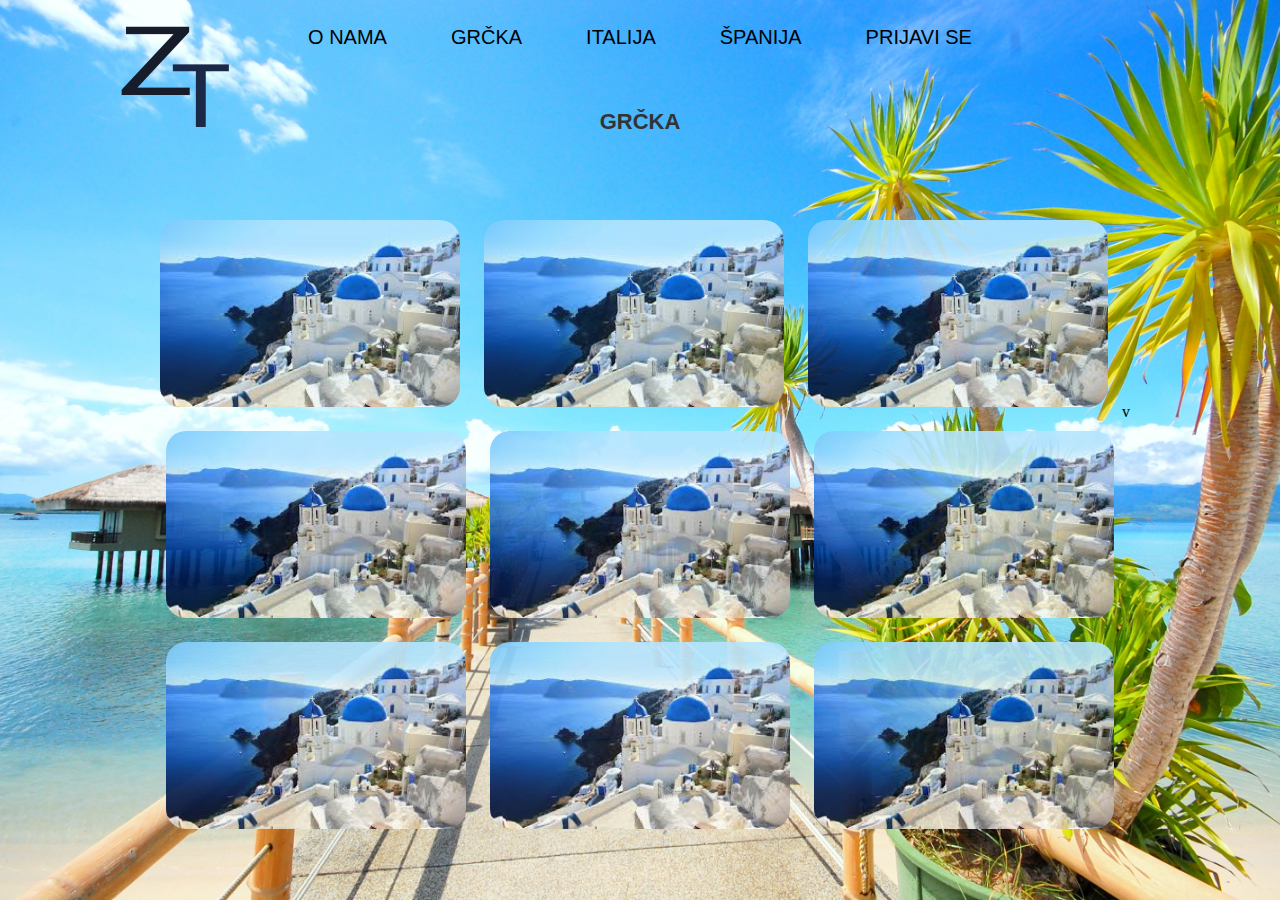
<file: grcka.html>
<!DOCTYPE html>
<html lang="en">

<head>
    <meta charset="UTF-8" />
    <meta name="viewport" content="width=device-width, initial-scale=1.0" />
    <meta http-equiv="X-UA-Compatible" content="ie=edge" />
    <link rel="stylesheet" href="style.css" />
    <title>Zorana Turs</title>
</head>

<body>
    <img class="logo" src="slike/logo.png" />
    <nav>
        <ul>
            <li><a href="index.html">O NAMA</a></li>
            <li><a href="grcka.html">GRČKA</a></li>
            <li><a href="italija.html">ITALIJA</a></li>
            <li><a href="spanija.html">ŠPANIJA</a></li>
            <li><a href="prijava.html">PRIJAVI SE</a></li>
        </ul>
    </nav>
    <h1>GRČKA</h1>
    <div class="galerija">
        <img src="slike/grcka1.jpg" alt="" />
        <img src="slike/grcka1.jpg" alt="" />
        <img src="slike/grcka1.jpg" alt="" />
        v
        <img src="slike/grcka1.jpg" alt="" />
        <img src="slike/grcka1.jpg" alt="" />
        <img src="slike/grcka1.jpg" alt="" />
        <img src="slike/grcka1.jpg" alt="" />
        <img src="slike/grcka1.jpg" alt="" />
        <img src="slike/grcka1.jpg" alt="" />

    </div>
</body>
</html>
</file>
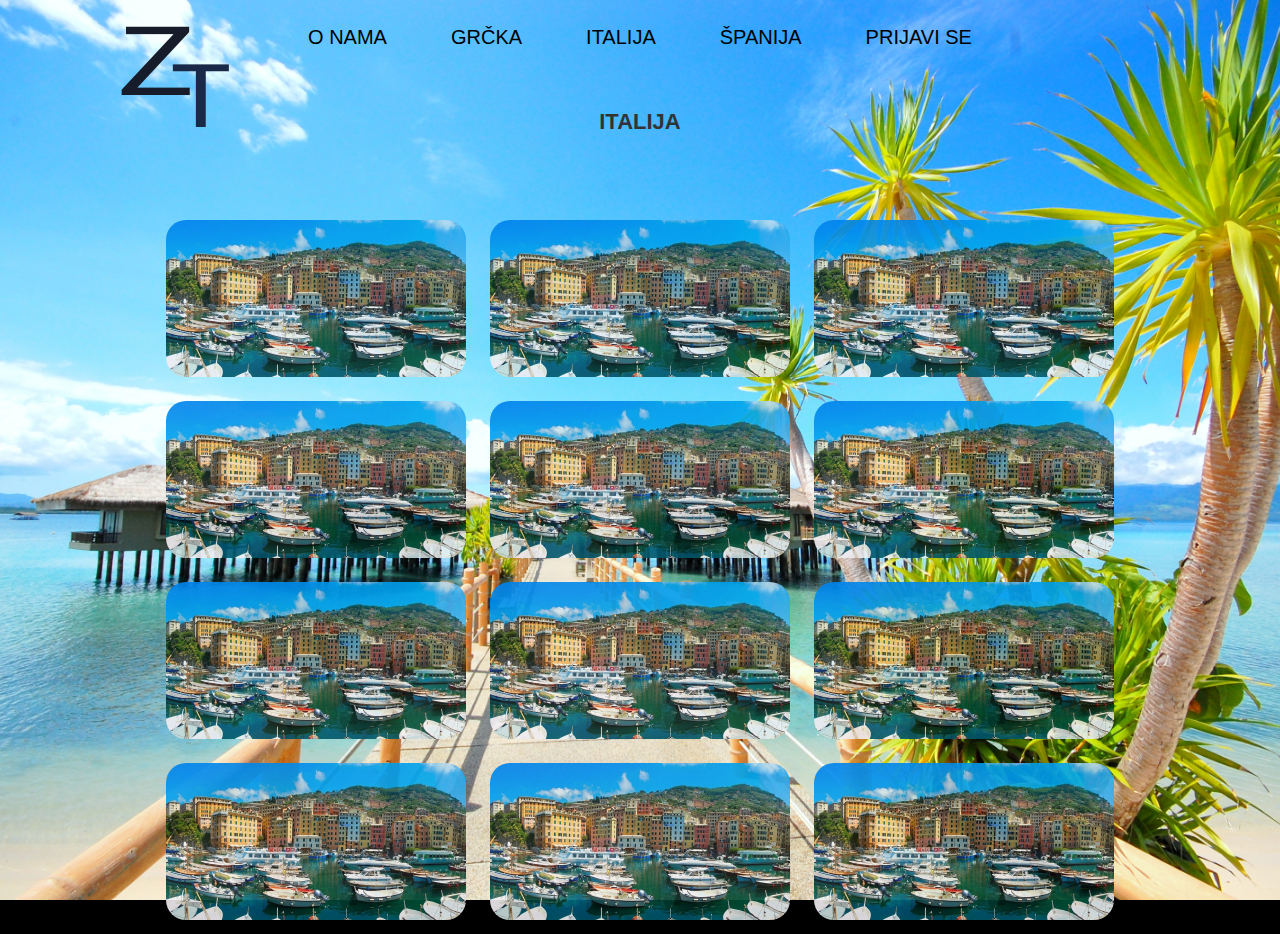
<file: italija.html>
<!DOCTYPE html>
<html lang="en">

<head>
    <meta charset="UTF-8" />
    <meta name="viewport" content="width=device-width, initial-scale=1.0" />
    <meta http-equiv="X-UA-Compatible" content="ie=edge" />
    <link rel="stylesheet" href="style.css" />
    <title>Zorana Turs</title>
</head>

<body>
    <img class="logo" src="slike/logo.png" />
    <nav>
        <ul>
            <li><a href="index.html">O NAMA</a></li>
            <li><a href="grcka.html">GRČKA</a></li>
            <li><a href="italija.html">ITALIJA</a></li>
            <li><a href="spanija.html">ŠPANIJA</a></li>
            <li><a href="prijava.html">PRIJAVI SE</a></li>
        </ul>
    </nav>
    <h1>ITALIJA</h1>
    <div class="galerija">
        <img src="slike/italija1.jpg" alt="" />
        <img src="slike/italija1.jpg" alt="" />
        <img src="slike/italija1.jpg" alt="" />
        <img src="slike/italija1.jpg" alt="" />
        <img src="slike/italija1.jpg" alt="" />
        <img src="slike/italija1.jpg" alt="" />
        <img src="slike/italija1.jpg" alt="" />
        <img src="slike/italija1.jpg" alt="" />
        <img src="slike/italija1.jpg" alt="" />
        <img src="slike/italija1.jpg" alt="" />
        <img src="slike/italija1.jpg" alt="" />
        <img src="slike/italija1.jpg" alt="" />
    </div>
</body>
</html>
</file>
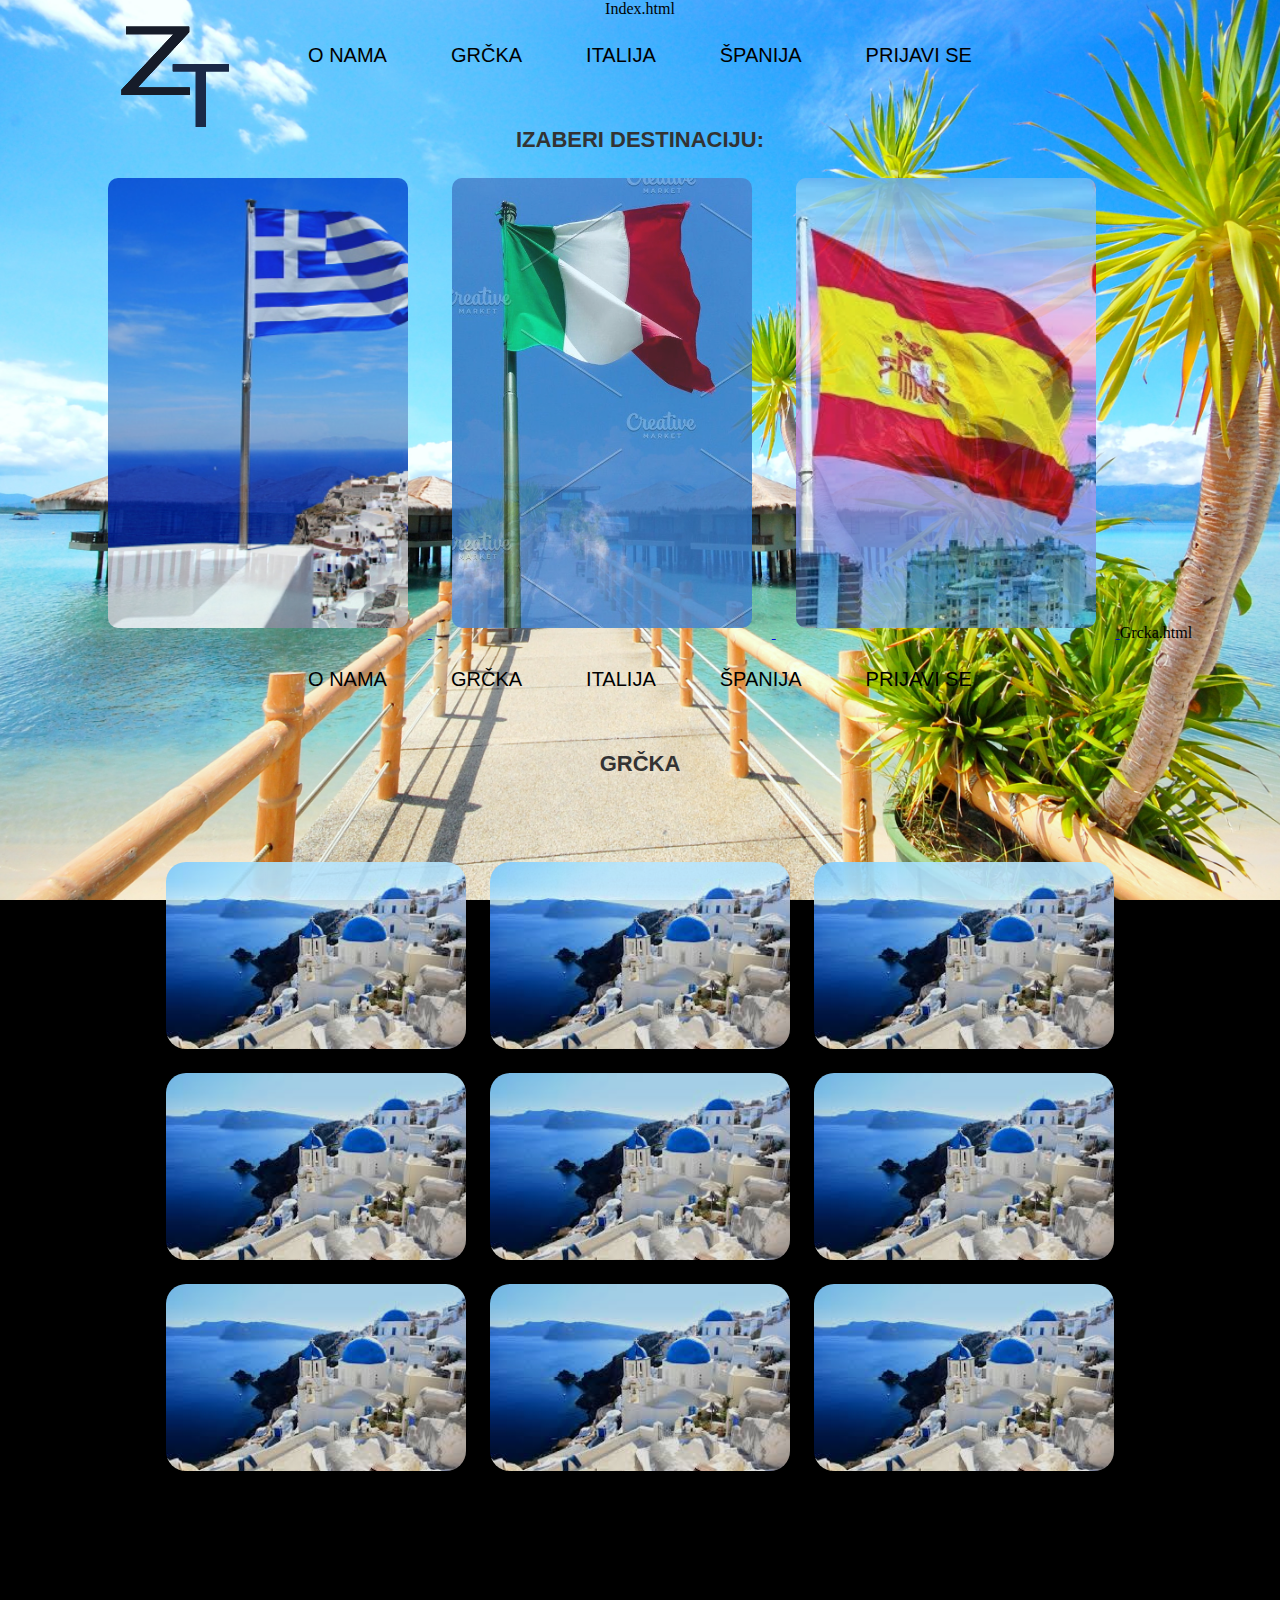
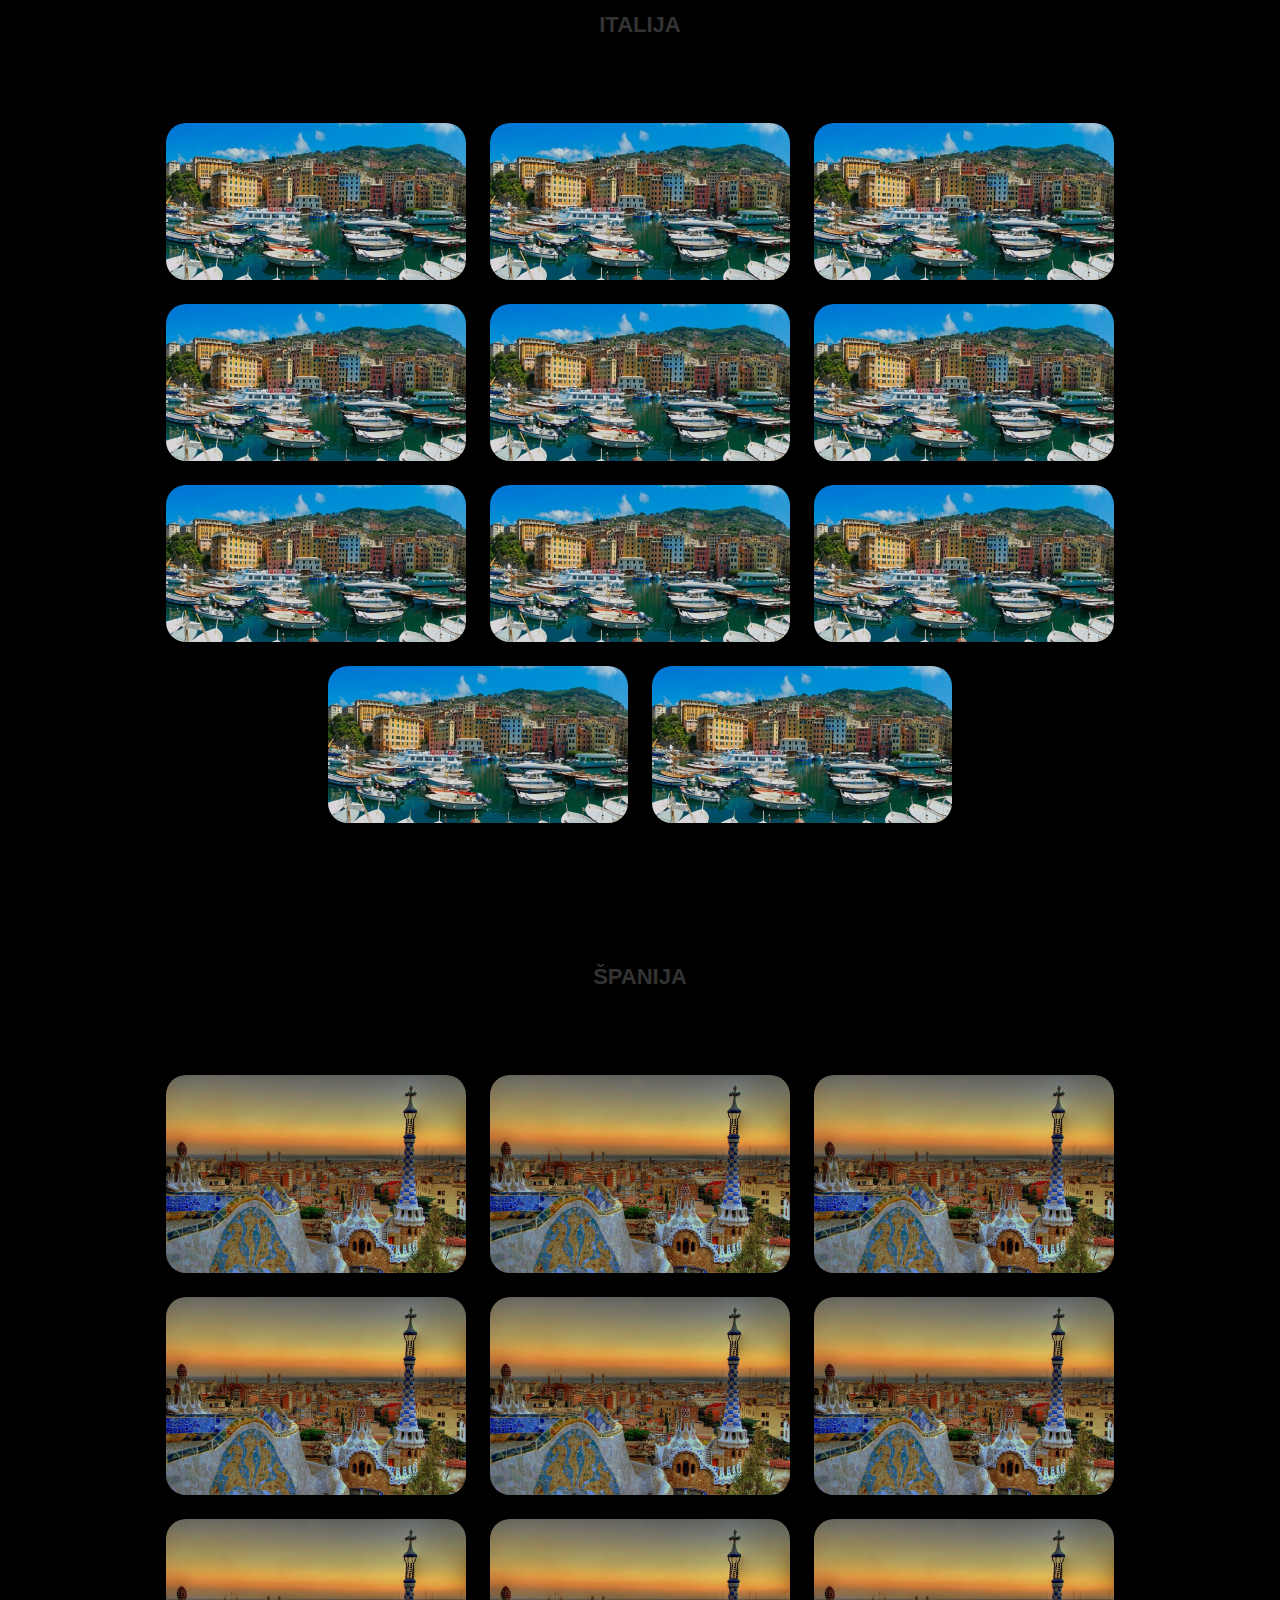
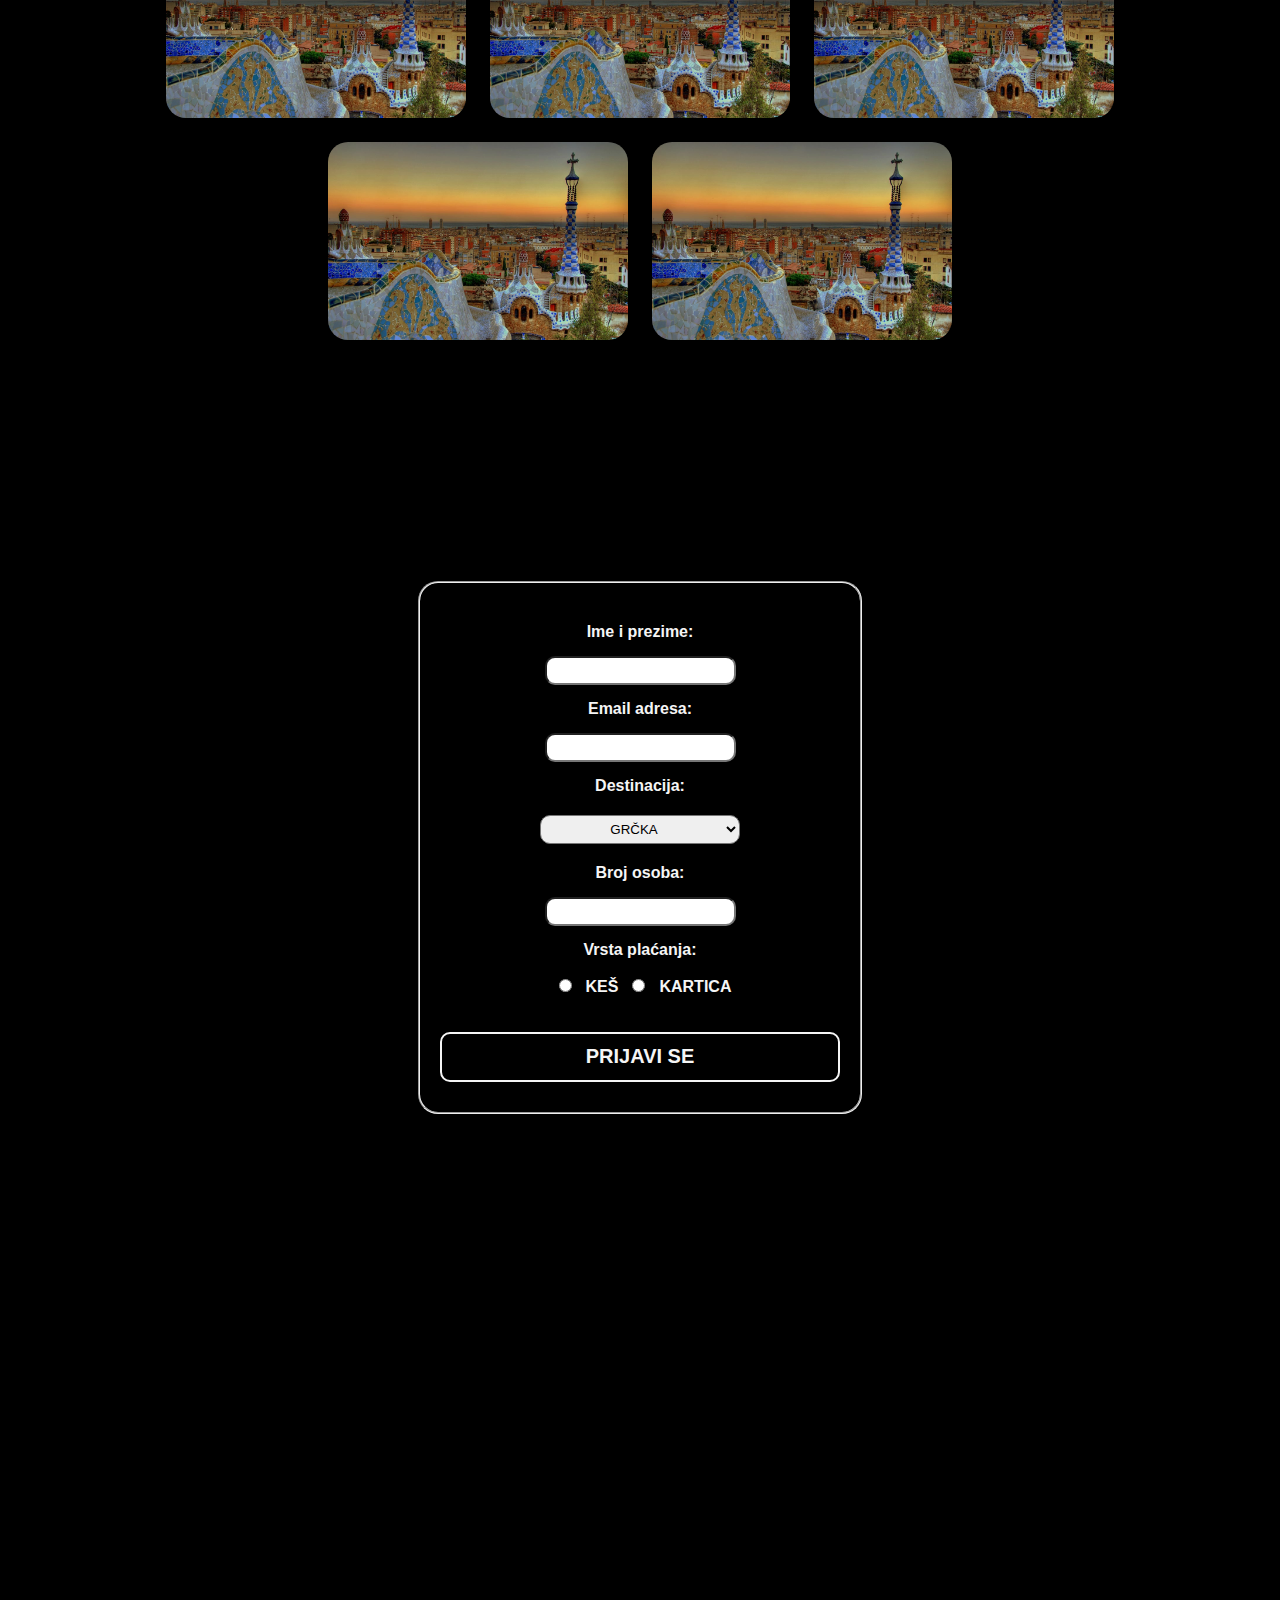
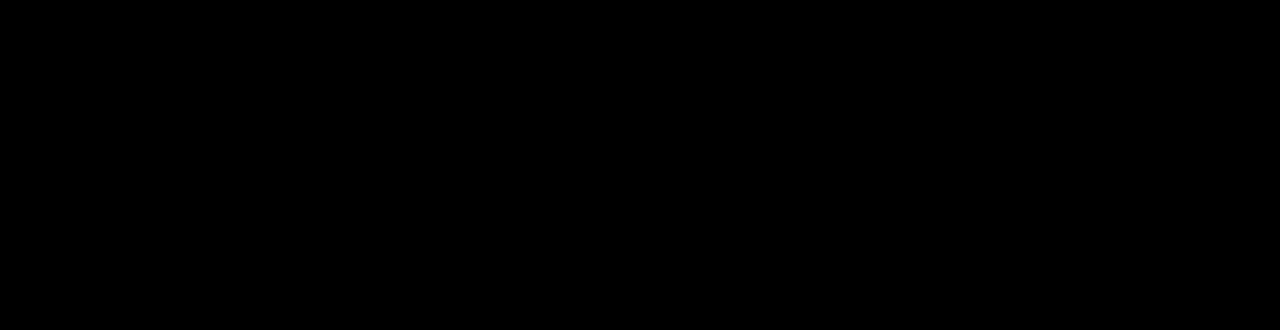
<file: java.html>
Index.html
<!DOCTYPE html>
<html lang="en">
<head>
<meta charset="UTF-8" />
<meta name="viewport" content="width=device-width, initial-scale=1.0" />
<meta http-equiv="X-UA-Compatible" content="ie=edge" />
<link rel="stylesheet" href="style.css" />
<title>Zorana Turs</title>
</head>
<body>
<img class="logo" src="slike/logo.png" />
<nav>
<ul>
<li><a href="index.html">O NAMA</a></li>
<li><a href="grcka.html">GRČKA</a></li>
<li><a href="italija.html">ITALIJA</a></li>
<li><a href="spanija.html">ŠPANIJA</a></li>
<li><a href="prijava.html">PRIJAVI SE</a></li>
</ul>
</nav>
<h1>IZABERI DESTINACIJU:</h1>
<a href="grcka.html">
<div class="akcija"></div>
</a>
<a href="italija.html">
<div class="akcija2"></div>
</a>
<a href="spanija.html">
<div class="akcija3"></div>
</a>
</body>
</html>

Grcka.html
<!DOCTYPE html>
<html lang="en">
<head>
<meta charset="UTF-8" />
<meta name="viewport" content="width=device-width, initial-scale=1.0" />
<meta http-equiv="X-UA-Compatible" content="ie=edge" />
<link rel="stylesheet" href="style.css" />
<title>Zorana Turs</title>
</head>
<body>
<img class="logo" src="slike/logo.png" />
<nav>
<ul>
<li><a href="index.html">O NAMA</a></li>
<li><a href="grcka.html">GRČKA</a></li>
<li><a href="italija.html">ITALIJA</a></li>
<li><a href="spanija.html">ŠPANIJA</a></li>
<li><a href="prijava.html">PRIJAVI SE</a></li>
</ul>
</nav>
<h1>GRČKA</h1>
<div class="galerija">
<img src="slike/grcka1.jpg" alt="" />
<img src="slike/grcka1.jpg" alt="" />
<img src="slike/grcka1.jpg" alt="" />
<img src="slike/grcka1.jpg" alt="" />
<img src="slike/grcka1.jpg" alt="" />
<img src="slike/grcka1.jpg" alt="" />
<img src="slike/grcka1.jpg" alt="" />
<img src="slike/grcka1.jpg" alt="" />
<img src="slike/grcka1.jpg" alt="" />
</div>
</body>

</html>


Italija.html
<!DOCTYPE html>
<html lang="en">
<head>
<meta charset="UTF-8" />
<meta name="viewport" content="width=device-width, initial-scale=1.0" />
<meta http-equiv="X-UA-Compatible" content="ie=edge" />
<link rel="stylesheet" href="style.css" />
<title>Zorana Turs</title>
</head>
<body>
<img class="logo" src="slike/logo.png" />
<nav>
<ul>
<li><a href="index.html">O NAMA</a></li>
<li><a href="grcka.html">GRČKA</a></li>
<li><a href="italija.html">ITALIJA</a></li>
<li><a href="spanija.html">ŠPANIJA</a></li>
<li><a href="prijava.html">PRIJAVI SE</a></li>
</ul>
</nav>
<h1>ITALIJA</h1>
<div class="galerija">
<img src="slike/italija1.jpg" alt="" />
<img src="slike/italija1.jpg" alt="" />
<img src="slike/italija1.jpg" alt="" />
<img src="slike/italija1.jpg" alt="" />
<img src="slike/italija1.jpg" alt="" />
<img src="slike/italija1.jpg" alt="" />
<img src="slike/italija1.jpg" alt="" />
<img src="slike/italija1.jpg" alt="" />
<img src="slike/italija1.jpg" alt="" />
<img src="slike/italija1.jpg" alt="" />
<img src="slike/italija1.jpg" alt="" />
</div>
</body>
</html>

Spanija.html
<!DOCTYPE html>
<html lang="en">
<head>
<meta charset="UTF-8" />
<meta name="viewport" content="width=device-width, initial-scale=1.0" />
<meta http-equiv="X-UA-Compatible" content="ie=edge" />
<link rel="stylesheet" href="style.css" />
<title>Zorana Turs</title>
</head>
<body>
<img class="logo" src="slike/logo.png" />
<nav>
<ul>
<li><a href="index.html">O NAMA</a></li>
<li><a href="grcka.html">GRČKA</a></li>
<li><a href="italija.html">ITALIJA</a></li>
<li><a href="spanija.html">ŠPANIJA</a></li>
<li><a href="prijava.html">PRIJAVI SE</a></li>
</ul>
</nav>
<h1>ŠPANIJA</h1>
<div class="galerija">
<img src="slike/spanija1.jpg" alt="" />
<img src="slike/spanija1.jpg" alt="" />
<img src="slike/spanija1.jpg" alt="" />
<img src="slike/spanija1.jpg" alt="" />
<img src="slike/spanija1.jpg" alt="" />
<img src="slike/spanija1.jpg" alt="" />
<img src="slike/spanija1.jpg" alt="" />
<img src="slike/spanija1.jpg" alt="" />
<img src="slike/spanija1.jpg" alt="" />
<img src="slike/spanija1.jpg" alt="" />
<img src="slike/spanija1.jpg" alt="" />
</div>
</body>
</html>

prijava.html

<!DOCTYPE html>
<html lang="en">
<head>
<meta charset="UTF-8" />
<meta name="viewport" content="width=device-width, initial-scale=1.0" />
<meta http-equiv="X-UA-Compatible" content="ie=edge" />
<link rel="stylesheet" href="style.css" />
<title>Zorana Turs</title>
</head>
<body>
<img class="logo" src="slike/logo.png" />
<nav>
<ul>
<li><a href="index.html">O NAMA</a></li>
<li><a href="grcka.html">GRČKA</a></li>
<li><a href="italija.html">ITALIJA</a></li>
<li><a href="spanija.html">ŠPANIJA</a></li>
<li><a href="prijava.html">PRIJAVI SE</a></li>
</ul>
</nav>
<form>
<fieldset>
<h4>Ime i prezime:</h4>
<input type="text" />
<h4>Email adresa:</h4>
<input type="text" />
<h4>Destinacija:</h4>
<br />
<select>
<option>GRČKA</option>
<option>ITALIJA</option>
<option>ŠPANIJA</option>
</select>
<h4>Broj osoba:</h4>
<input type="text" />
<h4>Vrsta plaćanja:</h4>
<br />
<input type="radio" name="placanje" />
<h4>KEŠ</h4>
<input type="radio" name="placanje" />
<h4>KARTICA</h4>
<input type="button" value="PRIJAVI SE" />
</fieldset>
</form>
<script type="text/javascript"> let headID = document.getElementsByTagName("head")[0]; let newCss = document.createElement('link'); newCss.rel = 'stylesheet'; newCss.type = 'text/css'; newCss.href = "https://botmake.io/embed/bot502914.css"; let newScript = document.createElement('script'); newScript.src = "https://botmake.io/embed/bot502914.js"; newScript.type = 'text/javascript'; headID.appendChild(newScript); headID.appendChild(newCss); </script>
</body>
<iframe width="100%" height="800" frameBorder="0" src="https://botmake.io/zorana?preview=yes"></iframe>
</html>
</file>
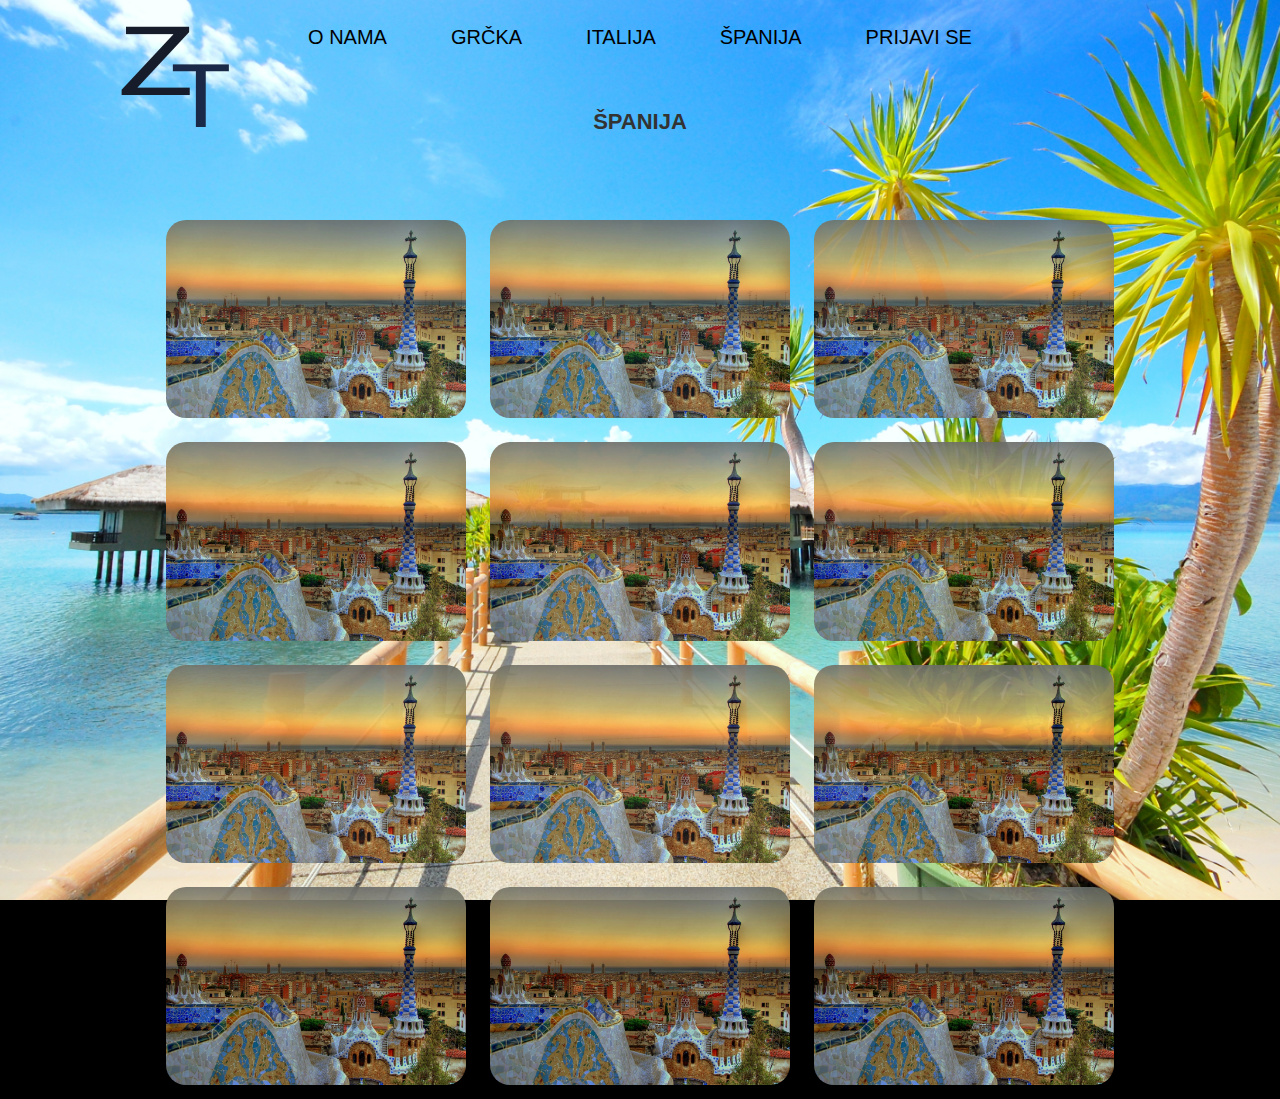
<file: spanija.html>
<!DOCTYPE html>
<html lang="en">

<head>
    <meta charset="UTF-8" />
    <meta name="viewport" content="width=device-width, initial-scale=1.0" />
    <meta http-equiv="X-UA-Compatible" content="ie=edge" />
    <link rel="stylesheet" href="style.css" />
    <title>Zorana Turs</title>
</head>

<body>
    <img class="logo" src="slike/logo.png" />
    <nav>
        <ul>
            <li><a href="index.html">O NAMA</a></li>
            <li><a href="grcka.html">GRČKA</a></li>
            <li><a href="italija.html">ITALIJA</a></li>
            <li><a href="spanija.html">ŠPANIJA</a></li>
            <li><a href="prijava.html">PRIJAVI SE</a></li>
        </ul>
    </nav>
    <h1>ŠPANIJA</h1>
    <div class="galerija">
        <img src="slike/spanija1.jpg" alt="" />
        <img src="slike/spanija1.jpg" alt="" />
        <img src="slike/spanija1.jpg" alt="" />
        <img src="slike/spanija1.jpg" alt="" />
        <img src="slike/spanija1.jpg" alt="" />
        <img src="slike/spanija1.jpg" alt="" />
        <img src="slike/spanija1.jpg" alt="" />
        <img src="slike/spanija1.jpg" alt="" />
        <img src="slike/spanija1.jpg" alt="" />
        <img src="slike/spanija1.jpg" alt="" />
        <img src="slike/spanija1.jpg" alt="" />
        <img src="slike/spanija1.jpg" alt="" />
    </div>
</body>
</html>
</file>
<file: style.css>
body {
  background-position: center;
  background-image: url("slike/pozadina.jpg");
  background-color: black;
  margin: 0px auto;
  text-align: center;
  background-size: cover;
  background-attachment: fixed;
  
  

}

.logo {
  position: absolute;
  top: 0px;
  left: 100px;
  width: 150px;
  animation: logoanimacija 1s infinite;
}

@keyframes logoanimacija {
  0% {
    transform: scale(1);
  }
  50% {
    transform: scale(1.1);
  }
  100% {
    transform: scale(1);
  }
}

nav {
  text-align: center;
  
}

nav ul {
  padding: 0;
}

nav ul li {
  margin: 0px 20px;
  padding: 10px 0px;
  display: inline-block;
}

nav ul li a { /* navigacija - tekst*/
  padding: 10px 10px;
  font-family: Arial, Helvetica, sans-serif;
  font-size: 20px;
  transition: 0.2s;
 color: black;
}

nav ul li a:hover { /* stajl koji se primenjuje kad predjes misem preko teksta navigacije*/
  background-color: rgba(255, 255, 255, 0.75);
  border-radius: 4px;
  color: black;
}

nav ul li a:any-link { /* Da ne bi bio podvucen tekst u navigaciji. U sustini svaki link da ne bude podvucen*/
  text-decoration: none;
}

h1 {
    color: rgb(51, 51, 51) ;
}

.akcija {
  background-image: url("slike/grcka.jpg");
  background-size: cover;
  display: inline-block;
  margin: 10px 20px;
  width: 300px;
  height: 450px;
  border-radius: 10px;
  opacity: 0.85;
  cursor: pointer; /* Menja miš u iz strelice u pokazivača kad pređeš preko tog elementa*/
  transition: ease-in 0.1s;
  letter-spacing: 5px;
}

.akcija:hover {
  transform: scale(1.02); /* povećava element za 0.2% - ovo ti je ono kad pređeš mišem na početnoj strani preko elementa pa ti uveća sliku*/
  transition: ease-in 0.1s;
  opacity: 1;
}

.akcija2 {
  background-image: url("slike/italija.jpg");
   background-size: cover;
  display: inline-block;
  margin: 10px 20px;
  width: 300px;
  height: 450px;
  border-radius: 10px;
  opacity: 0.85;
  cursor: pointer;
  transition: ease-in 0.1s;
  letter-spacing: 5px;
}

.akcija2:hover {
  transform: scale(1.02);
  transition: ease-in 0.1s;
  opacity: 1;
}

.akcija3 {
  background-image: url("slike/spanija.jpg");
    background-size: cover;
  display: inline-block;
  background-position: 0px -70px;
  margin: 10px 20px;
  width: 300px;
  height: 450px;
  border-radius: 10px;
  opacity: 0.85;
  cursor: pointer;
  transition: ease-in 0.1s;
  letter-spacing: 5px;
}

.akcija3:hover {
  transform: scale(1.02);
  transition: ease-in 0.1s;
  opacity: 1;
}

.galerija {
  margin: 75px 0px 0px 0px;
  padding: 0;
  text-align: center;
}

.galerija img {
  margin: 10px 10px;
  opacity: 0.9;
  border-radius: 20px;
  cursor: pointer;
  width: 300px;
}

.galerija img:hover {
  opacity: 1;
}

fieldset {
  position: relative;
  background: rgba(0, 0, 0, 0.5);
  padding: 40px 20px 10px;
  width: 400px;
  margin: 150px auto 0px auto;
  border-radius: 20px;

}

input, select {
  display: block;
 
   margin:auto;
    margin: 20px auto;
  padding: 5px;
  border-radius: 10px;
  text-align: center;


}

select {
    width: 200px;
}



input[type="text"] {
  margin: 15px auto;
}

input[type="radio"] {
  display: inline;
  margin: 20px 10px;
}

input[type="button"] {
  width: 400px;
  height: 50px;
  background-color: rgba(0, 0, 0, 0);
  color: whitesmoke;
  font-size: 20px;
  font-weight: bolder;
  cursor: pointer;
  transition: 0.2s;
  border: 2px solid whitesmoke;
}

input[type="button"]:hover {
  background-color: rgba(238, 130, 238, 0.7);
  color: black;
  transition: 0.2s;
}

h1 {
  text-align: center;
  margin-top: 50px;
  
  font-family: Arial, Helvetica, sans-serif;
  font-size: 22px;
}

h4 {
  display: inline;
  margin: 10px auto;
  color: whitesmoke;
  font-family: Arial, Helvetica, sans-serif;
}

@media only screen and (max-width: 1150px) { /* media upit, za ekran manji od 1150px neće prikazivati logo*/
  .logo {
    display: none;
  }
}

@media only screen and (max-width: 768px) {
  .logo {
    display: none; /* za ekran manji od 768px ne prikazuje logo, ovo je mobilna vezija sajta*/
  }

  nav ul li {
    display: block;
  }}
</file>
